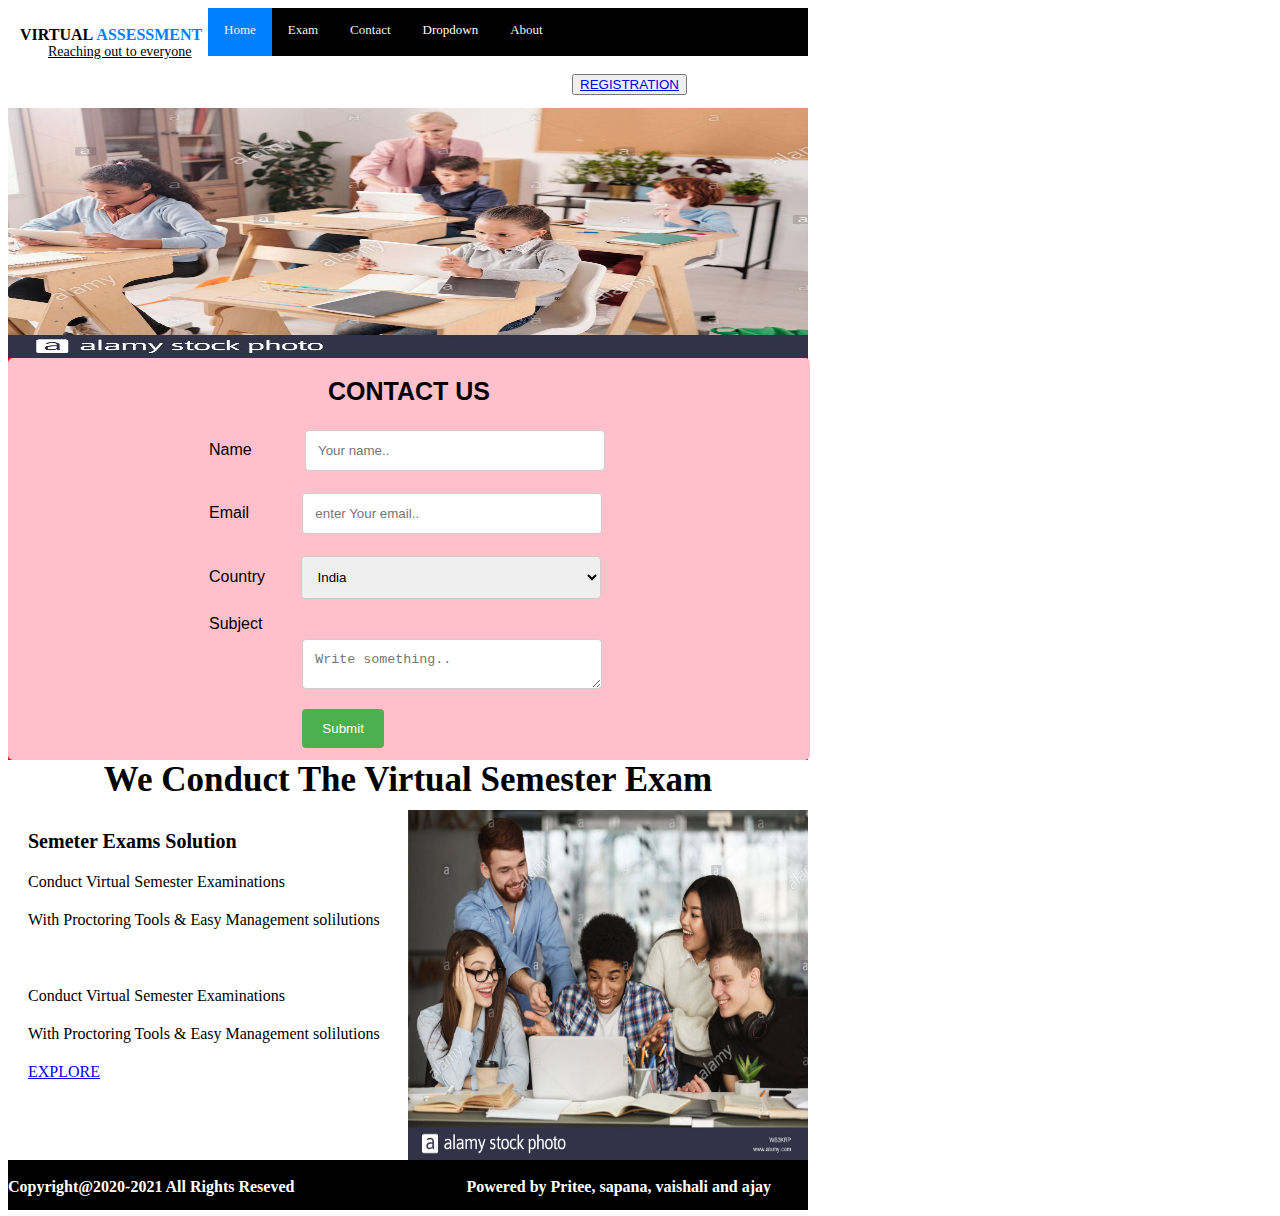
<file: html/contect.html>
<html>

<head>
<link rel="stylesheet" type="text/css" href="css\c.css"/>

<style>


#slider {
  border-radius: 5px;
  background-color: #f2f2f2;
  padding: 1px;
font-family: Arial, Helvetica, sans-serif;
* {box-sizing: border-box;}
}
input[type=text], select, textarea {
  width: 50%;
  padding: 12px;
  border: 1px solid #ccc;
  border-radius: 4px;
  box-sizing: border-box;
  margin-top: 6px;
  margin-bottom: 16px;
  resize: vertical;
}

input[type=submit] {
  background-color: #4CAF50;
  color: white;
  padding: 12px 20px;
  border: none;
  border-radius: 4px;
  cursor: pointer;
}

input[type=submit]:hover {
  background-color: #45a049;
}



</style>


</head>

<body>

<div id="outer">
<div id="logo">

<div id="logo1"></br><b><h style ="margin-left:12px; margin-top:25px; font-family:Cooper;">VIRTUAL</b><b style="color:	#0080ff"> ASSESSMENT</b></h>
<u style="margin-left:40px; font-size:14px; font-family:Gabriola;">Reaching out to everyone</u>
</div>


<div id="logo2">

    
	<div class="topnav" id="myTopnav">
  <a href="home.html" class="active">Home</a>
  <a href="exam.html">Exam</a>
  <a href="contect.html">Contact</a>
  <div class="dropdown">
    <button class="dropbtn">Dropdown 
      <i class="fa fa-caret-down"></i>
    </button>
    <div class="dropdown-content">
      <a href="result.html">Result</a>
      <a href="teacherlogin.html">Teachers login</a>
      <a href="studentlogin.html">Student login</a>
    </div>
  </div> 
  <a href="about.html">About</a>
 
  
  
  
  
  
  
  
  <a href="javascript:void(0);" style="font-size:15px;" class="icon" onclick="myFunction()">&#9776;</a>
</div>

<script>
function myFunction() {
  var x = document.getElementById("myTopnav");
  if (x.className === "topnav") {
    x.className += " responsive";
  } else {
    x.className = "topnav";
  }
}
</script>


</br>&nbsp;&nbsp;&nbsp;&nbsp;&nbsp;&nbsp;&nbsp;&nbsp;&nbsp;&nbsp;&nbsp;&nbsp;&nbsp;&nbsp;&nbsp;&nbsp;&nbsp;&nbsp;&nbsp;&nbsp;&nbsp;&nbsp;&nbsp;
&nbsp;&nbsp;&nbsp;&nbsp;&nbsp;&nbsp;&nbsp;&nbsp;&nbsp;&nbsp;&nbsp;&nbsp;&nbsp;&nbsp;&nbsp;&nbsp;&nbsp;&nbsp;&nbsp;&nbsp;&nbsp;&nbsp;&nbsp;&nbsp;&nbsp;&nbsp;&nbsp;&nbsp;
&nbsp;&nbsp;&nbsp;&nbsp;&nbsp;&nbsp;&nbsp;&nbsp;&nbsp;&nbsp;&nbsp;&nbsp;&nbsp;&nbsp;&nbsp;&nbsp;&nbsp;&nbsp;&nbsp;&nbsp;&nbsp;&nbsp;&nbsp;&nbsp;&nbsp;&nbsp;&nbsp;&nbsp;&nbsp;&nbsp;&nbsp;
&nbsp;&nbsp;&nbsp;&nbsp;&nbsp;
<button style="background-color:#8000f"><a href="registration.html">REGISTRATION</a></button>


</div>

</div>
<div id="menu">

<div class="slideshow-container">

<div class="mySlides fade">

  <img src="img\new.jpg" style="width:100%; height:250px;">
  
</div>

<div class="mySlides fade">
  <img src="img\new1.jpg" style="width:100%; height:250px;">
  
</div>

<div class="mySlides fade">
  <img src="img\new2.jpg" style="width:100%; height:250px;">
  
</div>

<div class="mySlides fade">
  <img src="img\new3.jpg" style="width:100%; height:250px;">
</div>

</div>
<br>

<div style="text-align:center">
  <span class="dot"></span> 
  <span class="dot"></span> 
  <span class="dot"></span> 
</div>

<script>
var slideIndex = 0;
showSlides();

function showSlides() {
  var i;
  var slides = document.getElementsByClassName("mySlides");
  var dots = document.getElementsByClassName("dot");
  for (i = 0; i < slides.length; i++) {
    slides[i].style.display = "none";  
  }
  slideIndex++;
  if (slideIndex > slides.length) {slideIndex = 1}    
  for (i = 0; i < dots.length; i++) {
    dots[i].className = dots[i].className.replace(" active", "");
  }
  slides[slideIndex-1].style.display = "block";  
  dots[slideIndex-1].className += " active";
  setTimeout(showSlides, 2000); // Change image every 2 seconds
}
</script>



</div>




<div id="slider" style="background-color:pink">
</br>

<center style="font-size:25px;"><b>CONTACT US</b></center></br>

  <form action="/action_page.php" style="margin-left:200px;">
    <label for="fname"> Name</label>&nbsp;&nbsp;&nbsp;&nbsp;&nbsp;&nbsp;&nbsp;&nbsp;&nbsp;&nbsp;&nbsp;
    <input type="text" id="fname" name="firstname" placeholder="Your name.."></br>

    <label for="email">Email</label>&nbsp;&nbsp;&nbsp;&nbsp;&nbsp;&nbsp;&nbsp;&nbsp;&nbsp;&nbsp;&nbsp;
    <input type="text" id="email" name="email" placeholder="enter Your email.."></br>

    <label for="country">Country</label>&nbsp;&nbsp;&nbsp;&nbsp;&nbsp;&nbsp;&nbsp;
    <select id="country" name="country">
      <option value="australia">India</option>
      <option value="australia">Australia</option>
      <option value="canada">Canada</option>
      <option value="usa">USA</option>
    </select></br>

    <label for="subject">Subject</label></br>
	&nbsp;&nbsp;&nbsp;&nbsp;&nbsp;&nbsp;&nbsp;&nbsp;&nbsp;&nbsp;&nbsp;&nbsp;&nbsp;&nbsp;&nbsp;&nbsp;&nbsp;&nbsp;&nbsp;&nbsp;
    <textarea id="subject" name="subject" placeholder="Write something.." style="height:50px"></textarea></br>
&nbsp;&nbsp;&nbsp;&nbsp;&nbsp;&nbsp;&nbsp;&nbsp;&nbsp;&nbsp;&nbsp;&nbsp;&nbsp;&nbsp;&nbsp;&nbsp;&nbsp;&nbsp;&nbsp;&nbsp;
    <input type="submit" value="Submit">
  </form>





</div>







<div id="slider1">

<div id="text" style="text-align:center;margin:auto;color:#8881111;font-size:35px;font-weight:bold">We Conduct The Virtual Semester Exam </div>
<div id="text1">
<div id="text2"><p style="margin:20px;color:#8881111;font-size:20px;font-weight:bold; font-family:Cooper">Semeter Exams Solution</p>
<p style="margin:20px; font-family:Harlow Solid">Conduct Virtual Semester Examinations </p>
<p style="margin:20px; font-family:Harlow Solid">With Proctoring Tools & Easy Management solilutions</p><br/>
<p style="margin:20px; font-family:Harlow Solid">Conduct Virtual Semester Examinations </p>
<p style="margin:20px; font-family:Harlow Solid">With Proctoring Tools & Easy Management solilutions</p>
<a href="studentlogin.html " style="margin:20px; font-family:Franklin Gothic">EXPLORE </a><br/>
</div>



<div id="text3"><img src="img\new2.jpg"/ height="350px;" width="400px;"></div>


</div>
<div id="footer"><br/><b style="color:white;">Copyright@2020-2021 All Rights Reseved  &nbsp;&nbsp;&nbsp;&nbsp;&nbsp;&nbsp;&nbsp;&nbsp;&nbsp;&nbsp;&nbsp;&nbsp;&nbsp;&nbsp;&nbsp;&nbsp;&nbsp;&nbsp;&nbsp;&nbsp;&nbsp;&nbsp;&nbsp;&nbsp;&nbsp;&nbsp;&nbsp;&nbsp;&nbsp;&nbsp;&nbsp; &nbsp;&nbsp;&nbsp;&nbsp;&nbsp;&nbsp;&nbsp;&nbsp;&nbsp;&nbsp;Powered by Pritee, sapana, vaishali and ajay </b> </div>
</div>

</body></html>
</file>
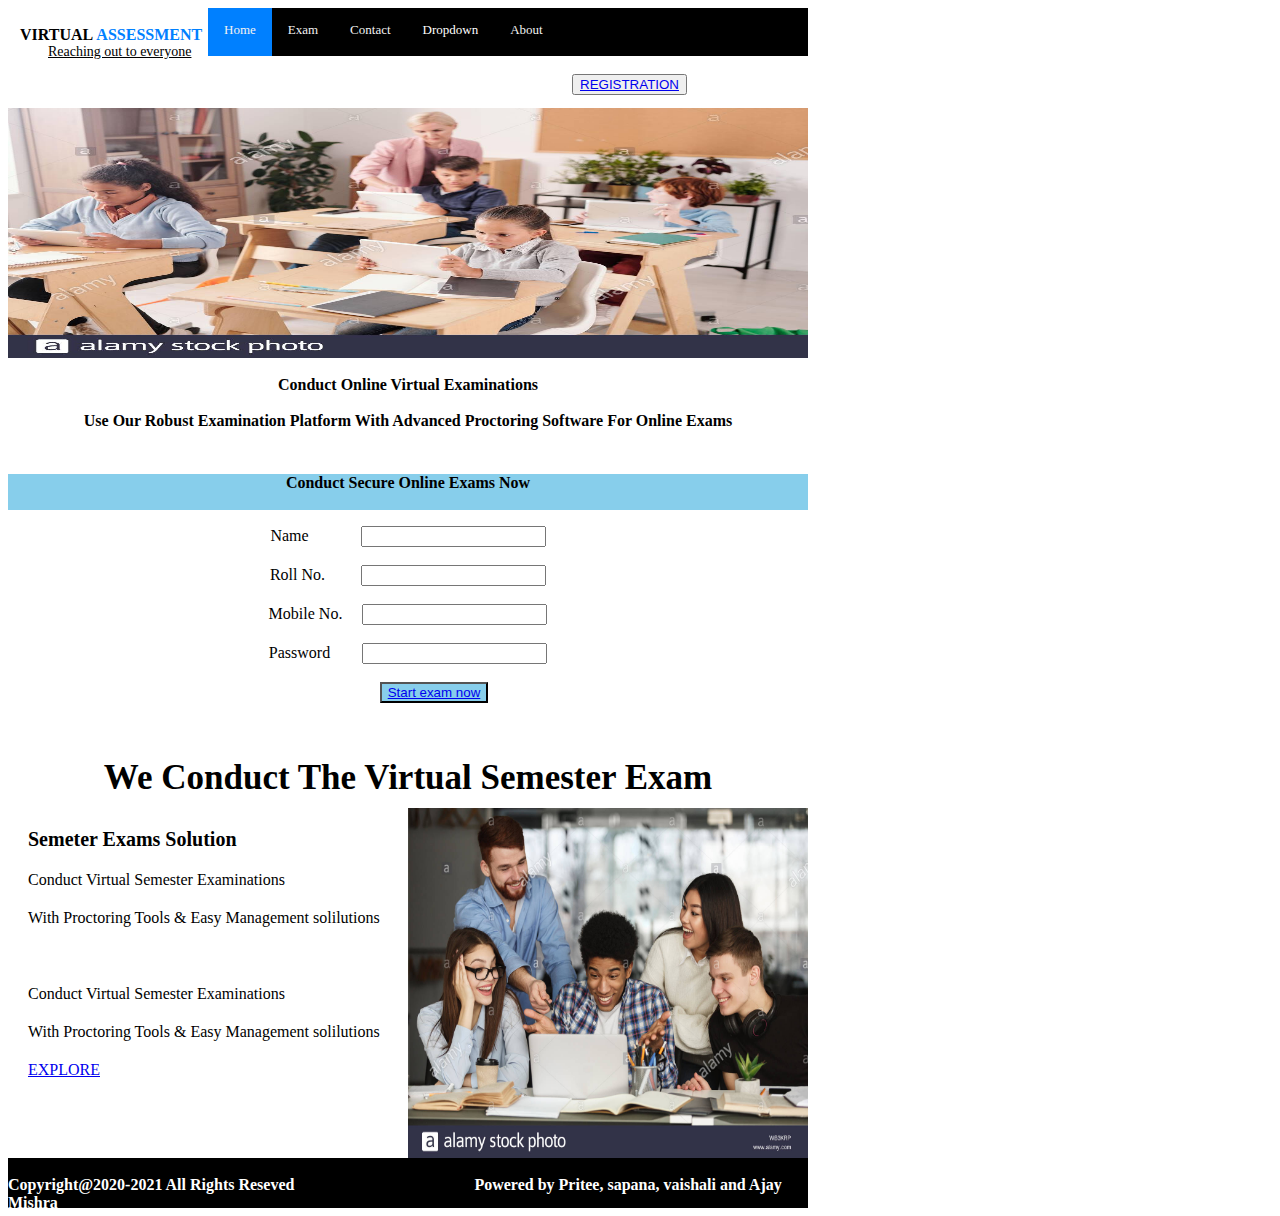
<file: html/exam.html>
<html>

<head>
<link rel="stylesheet" type="text/css" href="css\c.css"/>
<style>
#d1
{
height:100px;
width:800px;
background-color:gray;

}

#d2
{
height:300px;
width:800px;
background-color:white;
}





</style>






</head>

<body>

<div id="outer">
<div id="logo">

<div id="logo1"></br><b><h style ="margin-left:12px; margin-top:25px; font-family:Cooper;">VIRTUAL</b><b style="color:	#0080ff"> ASSESSMENT</b></h>
<u style="margin-left:40px; font-size:14px; font-family:Gabriola;">Reaching out to everyone</u>
</div>


<div id="logo2">

    
	<div class="topnav" id="myTopnav">
  <a href="home.html" class="active">Home</a>
  <a href="exam.html">Exam</a>
  <a href="contect.html">Contact</a>
  <div class="dropdown">
    <button class="dropbtn">Dropdown 
      <i class="fa fa-caret-down"></i>
    </button>
    <div class="dropdown-content">
      <a href="result.html">Result</a>
      <a href="teacherlogin.html">Teachers login</a>
      <a href="studentlogin.html">Student login</a>
    </div>
  </div> 
  <a href="about.html">About</a>
 
  
  
  
  
  
  
  
  <a href="javascript:void(0);" style="font-size:15px;" class="icon" onclick="myFunction()">&#9776;</a>
</div>

<script>
function myFunction() {
  var x = document.getElementById("myTopnav");
  if (x.className === "topnav") {
    x.className += " responsive";
  } else {
    x.className = "topnav";
  }
}
</script>


</br>&nbsp;&nbsp;&nbsp;&nbsp;&nbsp;&nbsp;&nbsp;&nbsp;&nbsp;&nbsp;&nbsp;&nbsp;&nbsp;&nbsp;&nbsp;&nbsp;&nbsp;&nbsp;&nbsp;&nbsp;&nbsp;&nbsp;&nbsp;
&nbsp;&nbsp;&nbsp;&nbsp;&nbsp;&nbsp;&nbsp;&nbsp;&nbsp;&nbsp;&nbsp;&nbsp;&nbsp;&nbsp;&nbsp;&nbsp;&nbsp;&nbsp;&nbsp;&nbsp;&nbsp;&nbsp;&nbsp;&nbsp;&nbsp;&nbsp;&nbsp;&nbsp;
&nbsp;&nbsp;&nbsp;&nbsp;&nbsp;&nbsp;&nbsp;&nbsp;&nbsp;&nbsp;&nbsp;&nbsp;&nbsp;&nbsp;&nbsp;&nbsp;&nbsp;&nbsp;&nbsp;&nbsp;&nbsp;&nbsp;&nbsp;&nbsp;&nbsp;&nbsp;&nbsp;&nbsp;&nbsp;&nbsp;&nbsp;
&nbsp;&nbsp;&nbsp;&nbsp;&nbsp;
<button style="background-color:#8000f"><a href="registration.html">REGISTRATION</a></button>


</div>

</div>
<div id="menu">

<div class="slideshow-container">

<div class="mySlides fade">

  <img src="img\new.jpg" style="width:100%; height:250px;">
  
</div>

<div class="mySlides fade">
  <img src="img\new1.jpg" style="width:100%; height:250px;">
  
</div>

<div class="mySlides fade">
  <img src="img\new2.jpg" style="width:100%; height:250px;">
  
</div>

<div class="mySlides fade">
  <img src="img\new3.jpg" style="width:100%; height:250px;">
</div>

</div>
<br>

<div style="text-align:center">
  <span class="dot"></span> 
  <span class="dot"></span> 
  <span class="dot"></span> 
</div>

<script>
var slideIndex = 0;
showSlides();

function showSlides() {
  var i;
  var slides = document.getElementsByClassName("mySlides");
  var dots = document.getElementsByClassName("dot");
  for (i = 0; i < slides.length; i++) {
    slides[i].style.display = "none";  
  }
  slideIndex++;
  if (slideIndex > slides.length) {slideIndex = 1}    
  for (i = 0; i < dots.length; i++) {
    dots[i].className = dots[i].className.replace(" active", "");
  }
  slides[slideIndex-1].style.display = "block";  
  dots[slideIndex-1].className += " active";
  setTimeout(showSlides, 2000); // Change image every 2 seconds
}
</script>




</div>
<div id="slider" style="text-align:center; background-color:white;">

<div id="d1" style="text-align:center; background-color:white;"><br/>
<b>Conduct Online Virtual Examinations</b>
<br/><br/>
<B>Use Our Robust Examination Platform With Advanced Proctoring Software For Online Exams</B>
</div>
<div id="d2">
<p style="background-color:skyblue">
<b>Conduct Secure Online Exams Now</b><br/>

<br/>
</p>

Name&nbsp;&nbsp;&nbsp;&nbsp;&nbsp;&nbsp;&nbsp;&nbsp;&nbsp;&nbsp;&nbsp;&nbsp;&nbsp;<input type="text" id="name"><br/><br/>
Roll No. &nbsp;&nbsp;&nbsp;&nbsp;&nbsp;&nbsp;&nbsp;&nbsp;<input type="num" id="rno."><br/><br/>
Mobile No. &nbsp;&nbsp;&nbsp;&nbsp;<input type="num" id="mno."><br/><br/>
Password  &nbsp;&nbsp;&nbsp;&nbsp;&nbsp;&nbsp;&nbsp;<input type="text/num" id="pass">

</br></br>
&nbsp;&nbsp;&nbsp;&nbsp;&nbsp;&nbsp;&nbsp;&nbsp;&nbsp;&nbsp;&nbsp;&nbsp;&nbsp;<button style="background-color:skyblue"><a href="test.html">Start exam now</a></button>

</div>

</div>




<div id="slider1">

<div id="text" style="text-align:center;margin:auto;color:#8881111;font-size:35px;font-weight:bold">We Conduct The Virtual Semester Exam </div>
<div id="text1">
<div id="text2"><p style="margin:20px;color:#8881111;font-size:20px;font-weight:bold; font-family:Cooper">Semeter Exams Solution</p>
<p style="margin:20px; font-family:Harlow Solid">Conduct Virtual Semester Examinations </p>
<p style="margin:20px; font-family:Harlow Solid">With Proctoring Tools & Easy Management solilutions</p><br/>
<p style="margin:20px; font-family:Harlow Solid">Conduct Virtual Semester Examinations </p>
<p style="margin:20px; font-family:Harlow Solid">With Proctoring Tools & Easy Management solilutions</p>
<a href="studentlogin.html " style="margin:20px; font-family:Franklin Gothic">EXPLORE </a><br/>
</div>



<div id="text3"><img src="img\new2.jpg"/ height="350px;" width="400px;"></div>


</div>
<div id="footer"><br/><b style="color:white;">Copyright@2020-2021 All Rights Reseved  &nbsp;&nbsp;&nbsp;&nbsp;&nbsp;&nbsp;&nbsp;&nbsp;&nbsp;&nbsp;&nbsp;&nbsp;&nbsp;&nbsp;
&nbsp;&nbsp;&nbsp;&nbsp;&nbsp;&nbsp;&nbsp;&nbsp;&nbsp;&nbsp;&nbsp;&nbsp;&nbsp;
&nbsp;&nbsp;&nbsp;&nbsp; &nbsp;&nbsp;&nbsp;&nbsp;&nbsp;&nbsp;&nbsp;&nbsp;&nbsp;&nbsp;Powered by Pritee, sapana, vaishali and Ajay Mishra </b> </div>
</div>

</body></html>
</file>
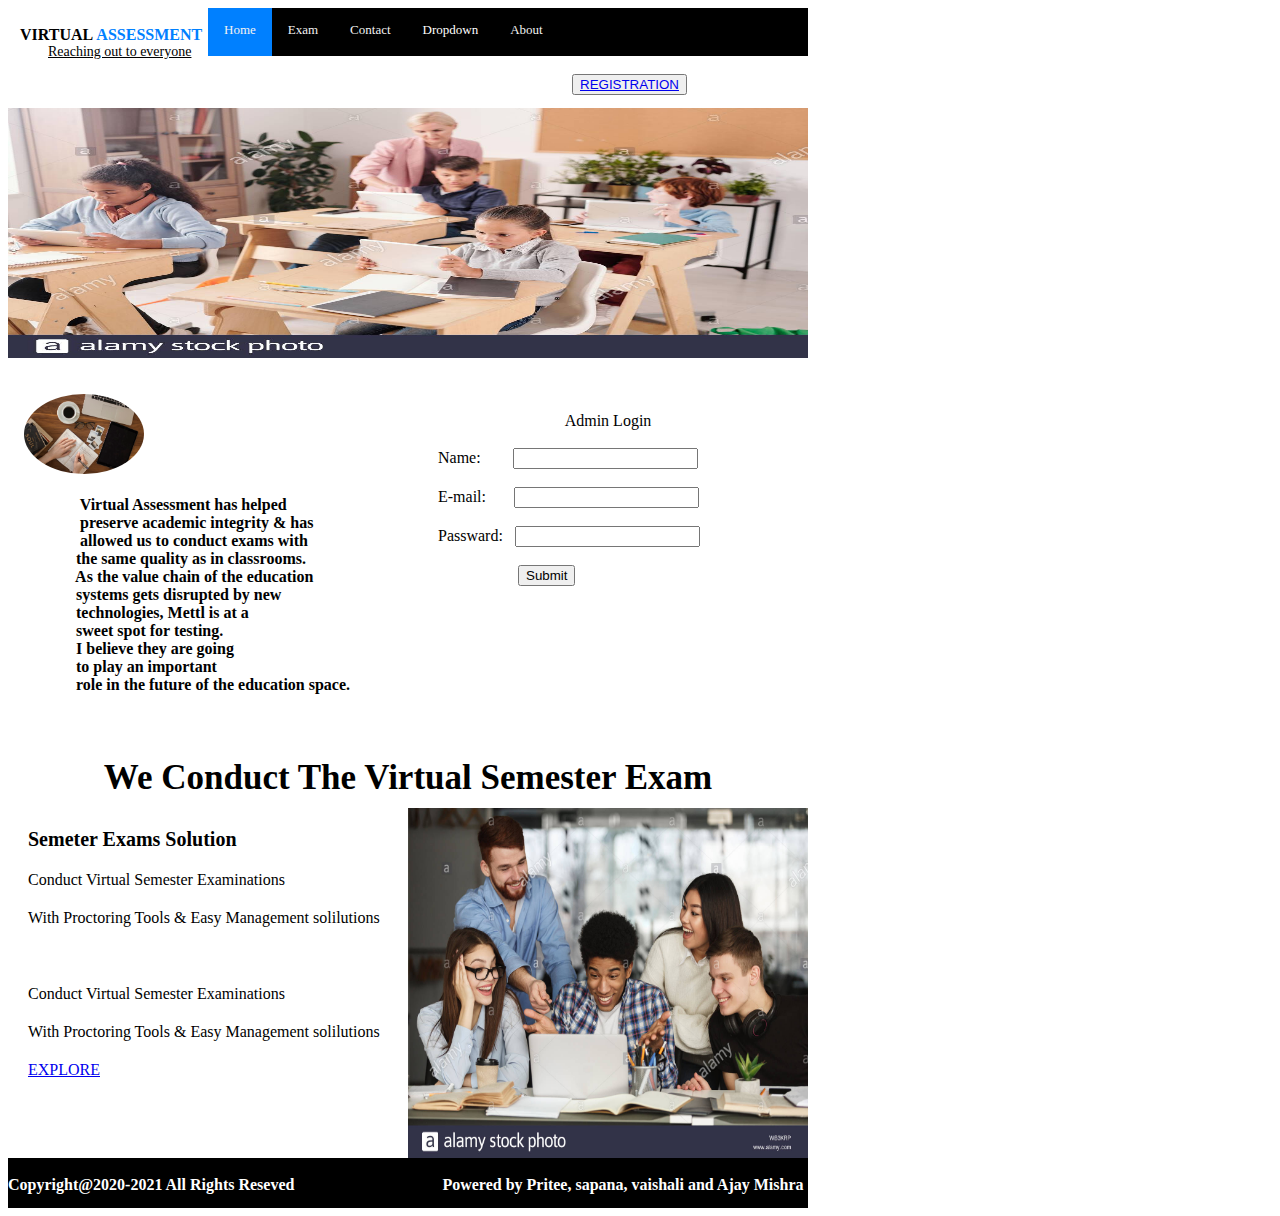
<file: html/home.html>
<html>

<head>
<link rel="stylesheet" type="text/css" href="css\c.css"/>
<style>
#d1
{

height:400px;
width:400px;
background-color:red;
float:left;
}
#d2
{

height:400px;
width:400px;
background-color:white;
float:left;
}






</style>


</head>

<body>

<div id="outer">
<div id="logo">

<div id="logo1"></br><b><h style ="margin-left:12px; margin-top:25px; font-family:Cooper;">VIRTUAL</b><b style="color:	#0080ff"> ASSESSMENT</b></h>
<u style="margin-left:40px; font-size:14px; font-family:Gabriola;">Reaching out to everyone</u>
</div>


<div id="logo2">

    
	<div class="topnav" id="myTopnav">
  <a href="home.html" class="active">Home</a>
  <a href="exam.html">Exam</a>
  <a href="contect.html">Contact</a>
  <div class="dropdown">
    <button class="dropbtn">Dropdown 
      <i class="fa fa-caret-down"></i>
    </button>
    <div class="dropdown-content">
      <a href="result.html">Result</a>
      <a href="teacherlogin.html">Teachers login</a>
      <a href="studentlogin.html">Student login</a>
    </div>
  </div> 
  <a href="about.html">About</a>
 
  
  
  
  
  
  
  
  <a href="javascript:void(0);" style="font-size:15px;" class="icon" onclick="myFunction()">&#9776;</a>
</div>

<script>
function myFunction() {
  var x = document.getElementById("myTopnav");
  if (x.className === "topnav") {
    x.className += " responsive";
  } else {
    x.className = "topnav";
  }
}
</script>


</br>&nbsp;&nbsp;&nbsp;&nbsp;&nbsp;&nbsp;&nbsp;&nbsp;&nbsp;&nbsp;&nbsp;&nbsp;&nbsp;&nbsp;&nbsp;&nbsp;&nbsp;&nbsp;&nbsp;&nbsp;&nbsp;&nbsp;&nbsp;
&nbsp;&nbsp;&nbsp;&nbsp;&nbsp;&nbsp;&nbsp;&nbsp;&nbsp;&nbsp;&nbsp;&nbsp;&nbsp;&nbsp;&nbsp;&nbsp;&nbsp;&nbsp;&nbsp;&nbsp;&nbsp;&nbsp;&nbsp;&nbsp;&nbsp;&nbsp;&nbsp;&nbsp;
&nbsp;&nbsp;&nbsp;&nbsp;&nbsp;&nbsp;&nbsp;&nbsp;&nbsp;&nbsp;&nbsp;&nbsp;&nbsp;&nbsp;&nbsp;&nbsp;&nbsp;&nbsp;&nbsp;&nbsp;&nbsp;&nbsp;&nbsp;&nbsp;&nbsp;&nbsp;&nbsp;&nbsp;&nbsp;&nbsp;&nbsp;
&nbsp;&nbsp;&nbsp;&nbsp;&nbsp;
<button style="background-color:#8000f"><a href="registration.html">REGISTRATION</a></button>


</div>

</div>
<div id="menu">

<div class="slideshow-container">

<div class="mySlides fade">

  <img src="img\new.jpg" style="width:100%; height:250px;">
  
</div>

<div class="mySlides fade">
  <img src="img\new1.jpg" style="width:100%; height:250px;">
  
</div>

<div class="mySlides fade">
  <img src="img\new2.jpg" style="width:100%; height:250px;">
  
</div>

<div class="mySlides fade">
  <img src="img\new3.jpg" style="width:100%; height:250px;">
</div>

</div>
<br>

<div style="text-align:center">
  <span class="dot"></span> 
  <span class="dot"></span> 
  <span class="dot"></span> 
</div>

<script>
var slideIndex = 0;
showSlides();

function showSlides() {
  var i;
  var slides = document.getElementsByClassName("mySlides");
  var dots = document.getElementsByClassName("dot");
  for (i = 0; i < slides.length; i++) {
    slides[i].style.display = "none";  
  }
  slideIndex++;
  if (slideIndex > slides.length) {slideIndex = 1}    
  for (i = 0; i < dots.length; i++) {
    dots[i].className = dots[i].className.replace(" active", "");
  }
  slides[slideIndex-1].style.display = "block";  
  dots[slideIndex-1].className += " active";
  setTimeout(showSlides, 2000); // Change image every 2 seconds
}
</script>




</div>



<div id="slider" style="background-color:white;">

<div id="d1"style="background-color:white;">

</br>
</br>&nbsp;&nbsp;&nbsp;
<img src="img\ppp.jpg" width="120px;" style="border-radius: 50%;"></br></br>
<b>&nbsp;&nbsp;&nbsp; &nbsp;&nbsp;&nbsp;&nbsp;&nbsp;&nbsp;&nbsp;&nbsp;&nbsp;&nbsp; &nbsp;&nbsp;     Virtual Assessment has helped</br>
 &nbsp;&nbsp;&nbsp; &nbsp;&nbsp;&nbsp;&nbsp; &nbsp;&nbsp;&nbsp;&nbsp;&nbsp;&nbsp;&nbsp;&nbsp; preserve academic integrity & has </br>
 &nbsp;&nbsp;&nbsp;&nbsp;&nbsp;&nbsp;  &nbsp;&nbsp;&nbsp;&nbsp;  &nbsp;&nbsp;&nbsp;&nbsp;&nbsp;  allowed us to conduct exams with</br>
 &nbsp;&nbsp;&nbsp;&nbsp;&nbsp;&nbsp; &nbsp;&nbsp;&nbsp;&nbsp; &nbsp;&nbsp;&nbsp;&nbsp; the same quality as in classrooms. </br>
 &nbsp;&nbsp;&nbsp;&nbsp;&nbsp;&nbsp;  &nbsp;&nbsp;  &nbsp;&nbsp;&nbsp; &nbsp;&nbsp; As the value chain of the education</br>
&nbsp;&nbsp;&nbsp; &nbsp;&nbsp;&nbsp; &nbsp;&nbsp;&nbsp; &nbsp;&nbsp; &nbsp;   systems gets disrupted by new </br>
&nbsp;&nbsp;&nbsp; &nbsp;&nbsp;&nbsp;&nbsp;  &nbsp;&nbsp;&nbsp;&nbsp;&nbsp; &nbsp;   technologies, Mettl is at a </br>
&nbsp;&nbsp;&nbsp; &nbsp;&nbsp;&nbsp;&nbsp;&nbsp;&nbsp;&nbsp;&nbsp;&nbsp;&nbsp;&nbsp;&nbsp;    sweet spot for testing. </br>
&nbsp;&nbsp;&nbsp; &nbsp;&nbsp; &nbsp;&nbsp;&nbsp;&nbsp;&nbsp;&nbsp;&nbsp;&nbsp;&nbsp; I believe they are going </br>
&nbsp;&nbsp;&nbsp; &nbsp;&nbsp;&nbsp;&nbsp; &nbsp;&nbsp;&nbsp; &nbsp;&nbsp;&nbsp;  to play an important</br>
 &nbsp;&nbsp;&nbsp;&nbsp;&nbsp;&nbsp;&nbsp; &nbsp;&nbsp;&nbsp;&nbsp;&nbsp;&nbsp;&nbsp;&nbsp; role in the future of the education space.</b>
</div>

<div id="d2">
</br>
</br>
</br>
<center><label>Admin Login</label><br/></center></br>

<form action="welcome.php" method="post" style="margin-left:30px;">
Name: &nbsp;&nbsp;&nbsp;&nbsp;&nbsp;&nbsp;&nbsp;<input type="text" name="name"><br><br>
E-mail: &nbsp;&nbsp;&nbsp;&nbsp;&nbsp;&nbsp;<input type="text" name="email"><br><br>
Passward: &nbsp;&nbsp;<input type="password" name="password"><br><br>
&nbsp;&nbsp;&nbsp;&nbsp;&nbsp;&nbsp;&nbsp;&nbsp;&nbsp;&nbsp;&nbsp;&nbsp;&nbsp;&nbsp;&nbsp;&nbsp;&nbsp;&nbsp;&nbsp;&nbsp;<input type="submit">
</form>

</div>

</div>






<div id="slider1">

<div id="text" style="text-align:center;margin:auto;color:#8881111;font-size:35px;font-weight:bold">We Conduct The Virtual Semester Exam </div>
<div id="text1">
<div id="text2"><p style="margin:20px;color:#8881111;font-size:20px;font-weight:bold; font-family:Cooper">Semeter Exams Solution</p>
<p style="margin:20px; font-family:Harlow Solid">Conduct Virtual Semester Examinations </p>
<p style="margin:20px; font-family:Harlow Solid">With Proctoring Tools & Easy Management solilutions</p><br/>
<p style="margin:20px; font-family:Harlow Solid">Conduct Virtual Semester Examinations </p>
<p style="margin:20px; font-family:Harlow Solid">With Proctoring Tools & Easy Management solilutions</p>
<a href="about.html" style="margin:20px; font-family:Franklin Gothic">EXPLORE </a><br/>
</div>



<div id="text3"><img src="img\new2.jpg"/ height="350px;" width="400px;"></div>


</div>
<div id="footer"><br/><b style="color:white;">Copyright@2020-2021 All Rights Reseved  &nbsp;&nbsp;&nbsp;&nbsp;&nbsp;&nbsp;&nbsp;&nbsp;&nbsp;&nbsp;&nbsp;
&nbsp;&nbsp;&nbsp;&nbsp;&nbsp;&nbsp;&nbsp;&nbsp;&nbsp;&nbsp;&nbsp;&nbsp;&nbsp;&nbsp;&nbsp;&nbsp;&nbsp;&nbsp;&nbsp;&nbsp; &nbsp;&nbsp;
Powered by Pritee, sapana, vaishali and Ajay Mishra </b> </div>
</div>

</body></html>
</file>
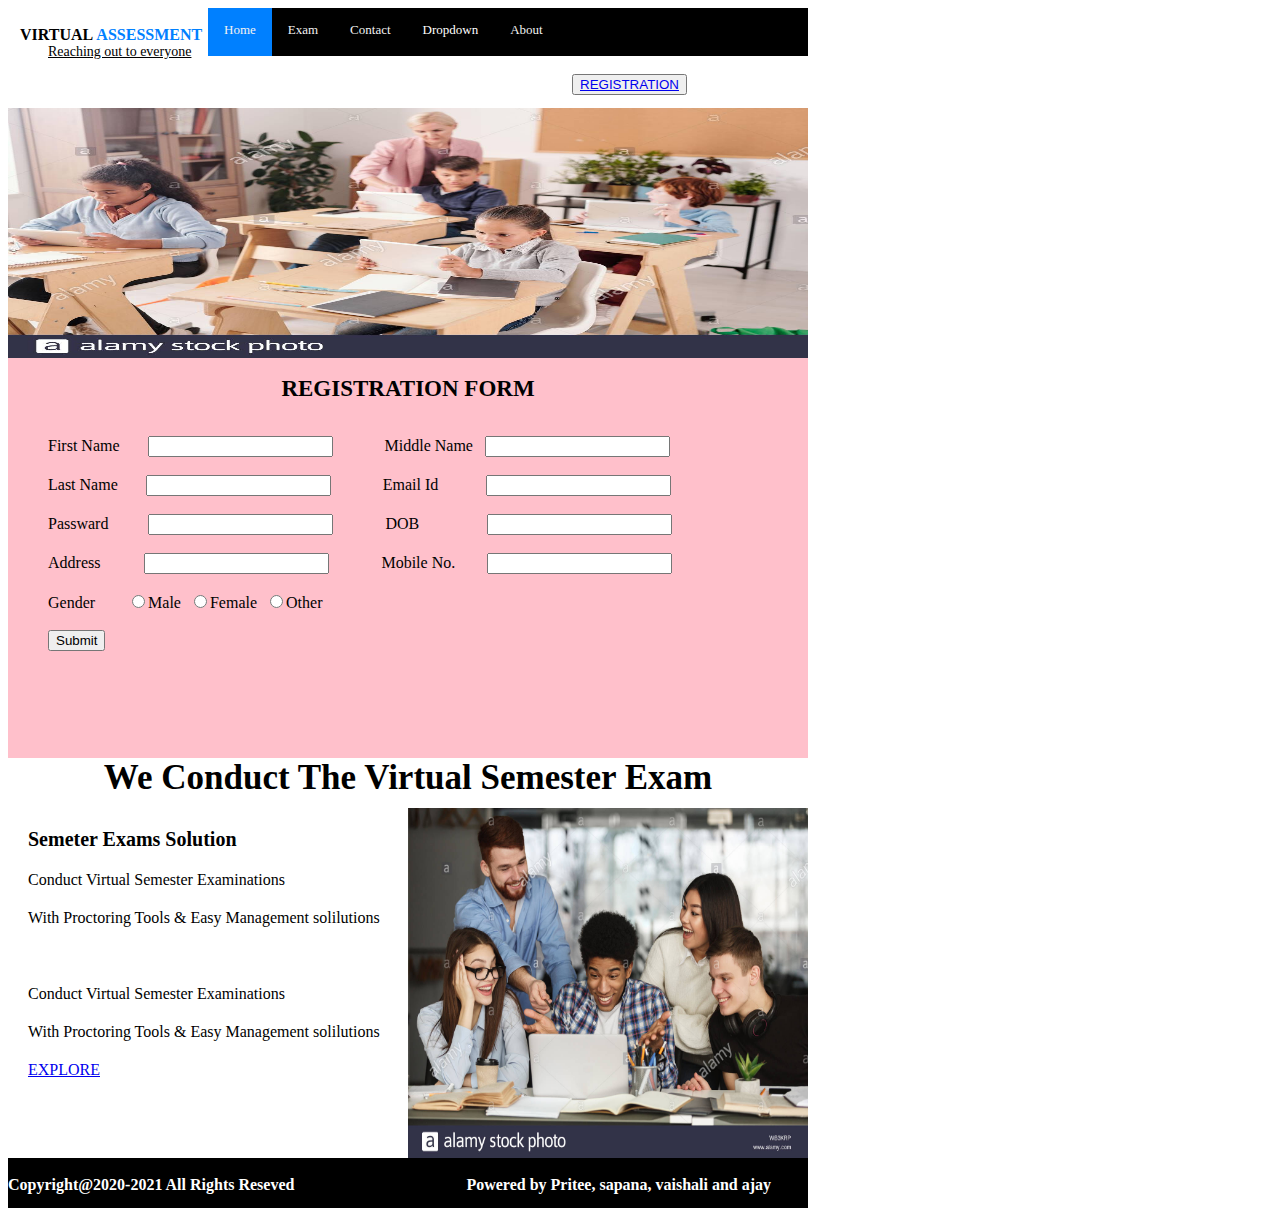
<file: html/registration.html>
<html>

<head>
<link rel="stylesheet" type="text/css" href="css\c.css"/>
<style>


</style>


</head>

<body>

<div id="outer">
<div id="logo">

<div id="logo1"></br><b><h style ="margin-left:12px; margin-top:25px; font-family:Cooper;">VIRTUAL</b><b style="color:	#0080ff"> ASSESSMENT</b></h>
<u style="margin-left:40px; font-size:14px; font-family:Gabriola;">Reaching out to everyone</u>
</div>


<div id="logo2">

    
	<div class="topnav" id="myTopnav">
  <a href="home.html" class="active">Home</a>
  <a href="exam.html">Exam</a>
  <a href="contect.html">Contact</a>
  <div class="dropdown">
    <button class="dropbtn">Dropdown 
      <i class="fa fa-caret-down"></i>
    </button>
    <div class="dropdown-content">
      <a href="result.html">Result</a>
      <a href="teacherlogin.html">Teachers login</a>
      <a href="studentlogin.html">Student login</a>
    </div>
  </div> 
  <a href="about.html">About</a>
 
  
  

  
  
  <a href="javascript:void(0);" style="font-size:15px;" class="icon" onclick="myFunction()">&#9776;</a>
</div>

<script>
function myFunction() {
  var x = document.getElementById("myTopnav");
  if (x.className === "topnav") {
    x.className += " responsive";
  } else {
    x.className = "topnav";
  }
}
</script>


</br>&nbsp;&nbsp;&nbsp;&nbsp;&nbsp;&nbsp;&nbsp;&nbsp;&nbsp;&nbsp;&nbsp;&nbsp;&nbsp;&nbsp;&nbsp;&nbsp;&nbsp;&nbsp;&nbsp;&nbsp;&nbsp;&nbsp;&nbsp;
&nbsp;&nbsp;&nbsp;&nbsp;&nbsp;&nbsp;&nbsp;&nbsp;&nbsp;&nbsp;&nbsp;&nbsp;&nbsp;&nbsp;&nbsp;&nbsp;&nbsp;&nbsp;&nbsp;&nbsp;&nbsp;&nbsp;&nbsp;&nbsp;&nbsp;&nbsp;&nbsp;&nbsp;
&nbsp;&nbsp;&nbsp;&nbsp;&nbsp;&nbsp;&nbsp;&nbsp;&nbsp;&nbsp;&nbsp;&nbsp;&nbsp;&nbsp;&nbsp;&nbsp;&nbsp;&nbsp;&nbsp;&nbsp;&nbsp;&nbsp;&nbsp;&nbsp;&nbsp;&nbsp;&nbsp;&nbsp;&nbsp;&nbsp;&nbsp;
&nbsp;&nbsp;&nbsp;&nbsp;&nbsp;
<button style="background-color:#8000f"><a href="registration.html">REGISTRATION</a></button>


</div>

</div>
<div id="menu">

<div class="slideshow-container">

<div class="mySlides fade">

  <img src="img\new.jpg" style="width:100%; height:250px;">
  
</div>

<div class="mySlides fade">
  <img src="img\new1.jpg" style="width:100%; height:250px;">
  
</div>

<div class="mySlides fade">
  <img src="img\new2.jpg" style="width:100%; height:250px;">
  
</div>

<div class="mySlides fade">
  <img src="img\new3.jpg" style="width:100%; height:250px;">
</div>

</div>
<br>

<div style="text-align:center">
  <span class="dot"></span> 
  <span class="dot"></span> 
  <span class="dot"></span> 
</div>

<script>
var slideIndex = 0;
showSlides();

function showSlides() {
  var i;
  var slides = document.getElementsByClassName("mySlides");
  var dots = document.getElementsByClassName("dot");
  for (i = 0; i < slides.length; i++) {
    slides[i].style.display = "none";  
  }
  slideIndex++;
  if (slideIndex > slides.length) {slideIndex = 1}    
  for (i = 0; i < dots.length; i++) {
    dots[i].className = dots[i].className.replace(" active", "");
  }
  slides[slideIndex-1].style.display = "block";  
  dots[slideIndex-1].className += " active";
  setTimeout(showSlides, 2000); // Change image every 2 seconds
}
</script>




</div>
<div id="slider" style="background-color:pink";>
 <form  action=" " method="POST">
     <br/>
      <center> <b style="font-size:23px;"> <label for="fname">REGISTRATION FORM</label></b>
 </center><br/>
   <p style="margin-left:40px;">
 First Name &nbsp;&nbsp;&nbsp;&nbsp;&nbsp;&nbsp;<input type="fname"  name="fname"required/>&nbsp;&nbsp;&nbsp;&nbsp;&nbsp;&nbsp;&nbsp;&nbsp;&nbsp;&nbsp;&nbsp;&nbsp;
 
 Middle Name&nbsp;&nbsp;&nbsp;<input type="mname"  name="mname"/><br/></br>
 Last Name&nbsp;&nbsp;&nbsp;&nbsp;&nbsp;&nbsp;&nbsp;<input type="lname" name="lname"/>&nbsp;&nbsp;&nbsp;&nbsp;&nbsp;&nbsp;&nbsp;&nbsp;&nbsp;&nbsp;&nbsp;&nbsp;
 
 Email Id&nbsp;&nbsp;&nbsp;&nbsp;&nbsp;&nbsp;&nbsp;&nbsp;&nbsp;&nbsp;&nbsp;&nbsp;<input type="email"  name="email" required/><br/></br>
 
 Passward   &nbsp;&nbsp;&nbsp;&nbsp;&nbsp;&nbsp;&nbsp;&nbsp;&nbsp;<input type="password" name="passward" required/>&nbsp;&nbsp;&nbsp;&nbsp;&nbsp;&nbsp;&nbsp;&nbsp;&nbsp;&nbsp;&nbsp;&nbsp;
 DOB &nbsp;&nbsp;&nbsp;&nbsp;&nbsp;&nbsp;&nbsp;&nbsp;&nbsp;&nbsp;&nbsp;&nbsp;&nbsp;&nbsp;&nbsp;&nbsp;<input type="dob" name="dob"/><br/></br>
  Address&nbsp;&nbsp;&nbsp;&nbsp;&nbsp;&nbsp;&nbsp;&nbsp;&nbsp;&nbsp;&nbsp;<input type="address"  name="address" required/>
  &nbsp;&nbsp;&nbsp;&nbsp;&nbsp;&nbsp;&nbsp;&nbsp;&nbsp;&nbsp;&nbsp;
  Mobile No.&nbsp;&nbsp;&nbsp;&nbsp;&nbsp;&nbsp;&nbsp;&nbsp;<input type="mobile" name="mobile" required/><br/></br>
 Gender&nbsp;&nbsp;&nbsp;&nbsp;&nbsp;&nbsp;&nbsp;&nbsp;<input type="radio"  name="gender" value="m" required>Male
&nbsp;<input type="radio"  name="gender" value="f" required>Female
&nbsp;<input type="radio"  name="gender" value="o" required>Other<br/><br/>
<input type="submit" value="Submit">
 
  </p>
 
 
 
 
</form>







</div>









<div id="slider1">

<div id="text" style="text-align:center;margin:auto;color:#8881111;font-size:35px;font-weight:bold">We Conduct The Virtual Semester Exam </div>
<div id="text1">
<div id="text2"><p style="margin:20px;color:#8881111;font-size:20px;font-weight:bold; font-family:Cooper">Semeter Exams Solution</p>
<p style="margin:20px; font-family:Harlow Solid">Conduct Virtual Semester Examinations </p>
<p style="margin:20px; font-family:Harlow Solid">With Proctoring Tools & Easy Management solilutions</p><br/>
<p style="margin:20px; font-family:Harlow Solid">Conduct Virtual Semester Examinations </p>
<p style="margin:20px; font-family:Harlow Solid">With Proctoring Tools & Easy Management solilutions</p>
<a href="studentlogin.html " style="margin:20px; font-family:Franklin Gothic">EXPLORE </a><br/>
</div>



<div id="text3"><img src="img\new2.jpg"/ height="350px;" width="400px;"></div>


</div>
<div id="footer"><br/><b style="color:white;">Copyright@2020-2021 All Rights Reseved  &nbsp;&nbsp;&nbsp;&nbsp;&nbsp;&nbsp;&nbsp;&nbsp;&nbsp;&nbsp;&nbsp;&nbsp;&nbsp;&nbsp;&nbsp;&nbsp;&nbsp;&nbsp;&nbsp;&nbsp;&nbsp;&nbsp;&nbsp;&nbsp;&nbsp;&nbsp;&nbsp;&nbsp;&nbsp;&nbsp;&nbsp; &nbsp;&nbsp;&nbsp;&nbsp;&nbsp;&nbsp;&nbsp;&nbsp;&nbsp;&nbsp;Powered by Pritee, sapana, vaishali and ajay </b> </div>
</div>

</body></html>
</file>
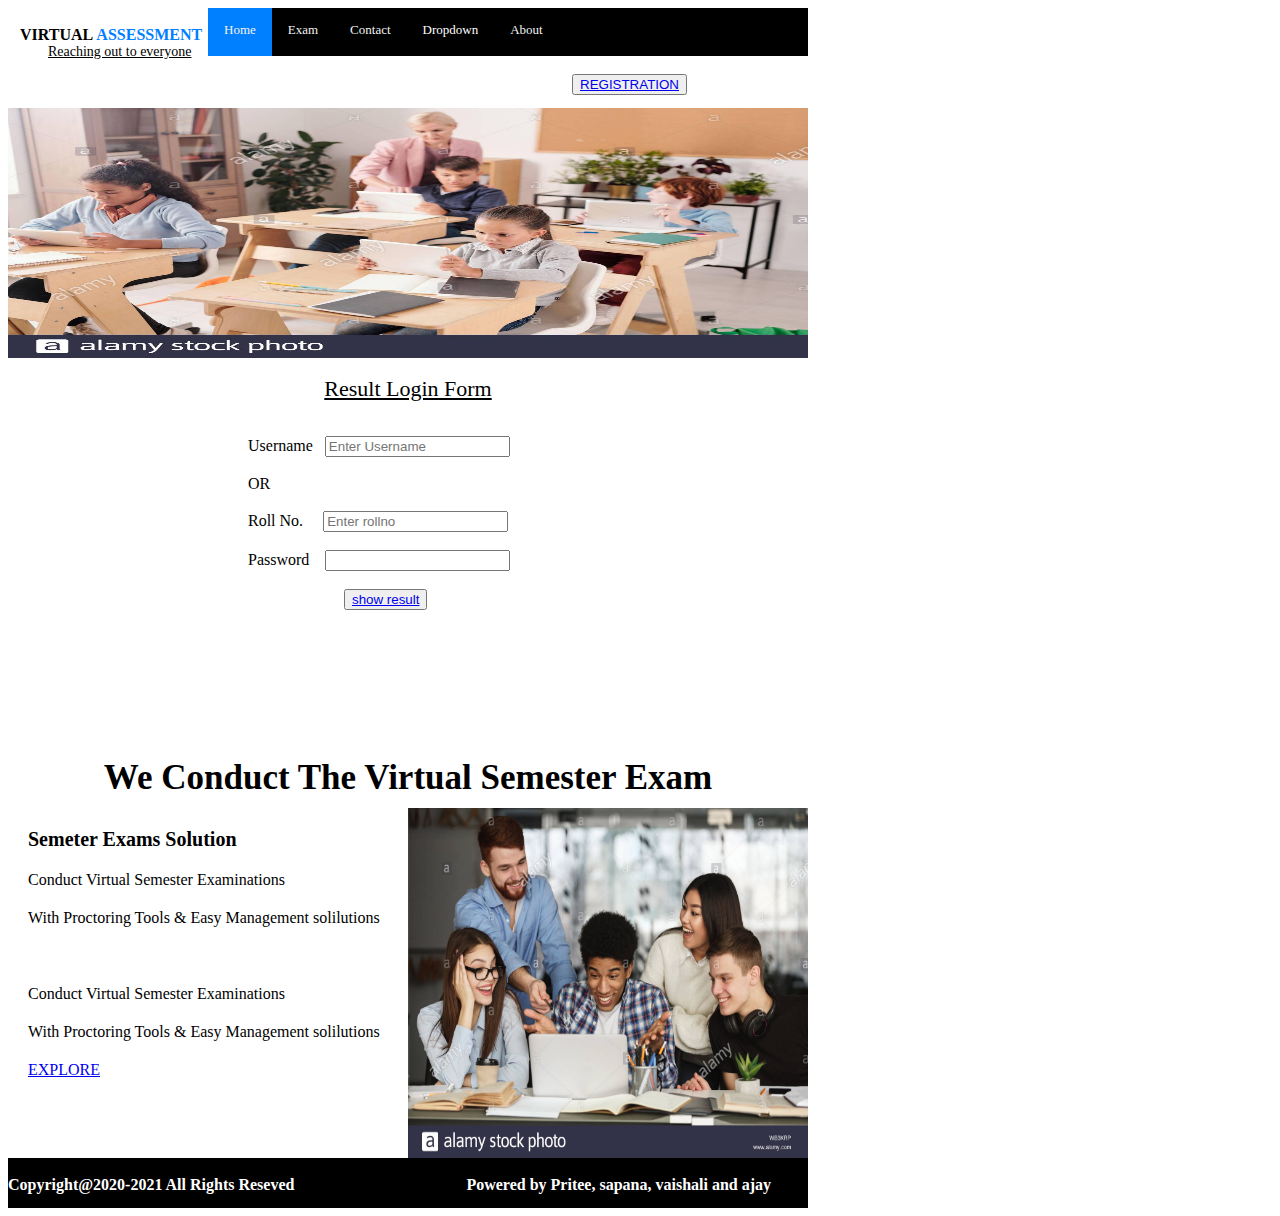
<file: html/result.html>
<html>

<head>
<link rel="stylesheet" type="text/css" href="css\c.css"/>
<style>


</style>


</head>

<body>

<div id="outer">
<div id="logo">

<div id="logo1"></br><b><h style ="margin-left:12px; margin-top:25px; font-family:Cooper;">VIRTUAL</b><b style="color:	#0080ff"> ASSESSMENT</b></h>
<u style="margin-left:40px; font-size:14px; font-family:Gabriola;">Reaching out to everyone</u>
</div>


<div id="logo2">

    
	<div class="topnav" id="myTopnav">
  <a href="home.html" class="active">Home</a>
  <a href="exam.html">Exam</a>
  <a href="contect.html">Contact</a>
  <div class="dropdown">
    <button class="dropbtn">Dropdown 
      <i class="fa fa-caret-down"></i>
    </button>
    <div class="dropdown-content">
      <a href="result.html">Result</a>
      <a href="teacherlogin.html">Teachers login</a>
      <a href="studentlogin.html">Student login</a>
    </div>
  </div> 
  <a href="about.html">About</a>
 
  
  
  
  
  
  
  
  <a href="javascript:void(0);" style="font-size:15px;" class="icon" onclick="myFunction()">&#9776;</a>
</div>

<script>
function myFunction() {
  var x = document.getElementById("myTopnav");
  if (x.className === "topnav") {
    x.className += " responsive";
  } else {
    x.className = "topnav";
  }
}
</script>


</br>&nbsp;&nbsp;&nbsp;&nbsp;&nbsp;&nbsp;&nbsp;&nbsp;&nbsp;&nbsp;&nbsp;&nbsp;&nbsp;&nbsp;&nbsp;&nbsp;&nbsp;&nbsp;&nbsp;&nbsp;&nbsp;&nbsp;&nbsp;
&nbsp;&nbsp;&nbsp;&nbsp;&nbsp;&nbsp;&nbsp;&nbsp;&nbsp;&nbsp;&nbsp;&nbsp;&nbsp;&nbsp;&nbsp;&nbsp;&nbsp;&nbsp;&nbsp;&nbsp;&nbsp;&nbsp;&nbsp;&nbsp;&nbsp;&nbsp;&nbsp;&nbsp;
&nbsp;&nbsp;&nbsp;&nbsp;&nbsp;&nbsp;&nbsp;&nbsp;&nbsp;&nbsp;&nbsp;&nbsp;&nbsp;&nbsp;&nbsp;&nbsp;&nbsp;&nbsp;&nbsp;&nbsp;&nbsp;&nbsp;&nbsp;&nbsp;&nbsp;&nbsp;&nbsp;&nbsp;&nbsp;&nbsp;&nbsp;
&nbsp;&nbsp;&nbsp;&nbsp;&nbsp;
<button style="background-color:#8000f"><a href="registration.html">REGISTRATION</a></button>


</div>

</div>
<div id="menu">

<div class="slideshow-container">

<div class="mySlides fade">

  <img src="img\new.jpg" style="width:100%; height:250px;">
  
</div>

<div class="mySlides fade">
  <img src="img\new1.jpg" style="width:100%; height:250px;">
  
</div>

<div class="mySlides fade">
  <img src="img\new2.jpg" style="width:100%; height:250px;">
  
</div>

<div class="mySlides fade">
  <img src="img\new3.jpg" style="width:100%; height:250px;">
</div>

</div>
<br>

<div style="text-align:center">
  <span class="dot"></span> 
  <span class="dot"></span> 
  <span class="dot"></span> 
</div>

<script>
var slideIndex = 0;
showSlides();

function showSlides() {
  var i;
  var slides = document.getElementsByClassName("mySlides");
  var dots = document.getElementsByClassName("dot");
  for (i = 0; i < slides.length; i++) {
    slides[i].style.display = "none";  
  }
  slideIndex++;
  if (slideIndex > slides.length) {slideIndex = 1}    
  for (i = 0; i < dots.length; i++) {
    dots[i].className = dots[i].className.replace(" active", "");
  }
  slides[slideIndex-1].style.display = "block";  
  dots[slideIndex-1].className += " active";
  setTimeout(showSlides, 2000); // Change image every 2 seconds
}
</script>




</div>
<div id="slider" style="background-color:white;" >

</br>
<center>
<label style="font-size:22px;"><u>Result Login Form</u></label>
</center>

<form action="/action_page.php" method="post"  style="margin-left:40px;">
  
	</br>
 <p style="margin-left:200px">
    Username &nbsp;&nbsp;<input type="text" placeholder="Enter Username" name="uname" ></br></br>
	OR 
	</br></br>
	Roll No.&nbsp;&nbsp; &nbsp;&nbsp;<input type="number" placeholder="Enter rollno" name="rno."></br></br>

  
	Password &nbsp;&nbsp; <input type="password" name="passward" required/>
	<br/>
	<br/>
        
    &nbsp;&nbsp;&nbsp;&nbsp;&nbsp;&nbsp;&nbsp;&nbsp;&nbsp;&nbsp;&nbsp;&nbsp;&nbsp;
	&nbsp;&nbsp;&nbsp;&nbsp;&nbsp;&nbsp;&nbsp;&nbsp;&nbsp;&nbsp;<button type="submit"><a href="showresult.html">show result</a></button></br></br>
    


    
</form>






</div>


<div id="slider1">

<div id="text" style="text-align:center;margin:auto;color:#8881111;font-size:35px;font-weight:bold">We Conduct The Virtual Semester Exam </div>
<div id="text1">
<div id="text2"><p style="margin:20px;color:#8881111;font-size:20px;font-weight:bold; font-family:Cooper">Semeter Exams Solution</p>
<p style="margin:20px; font-family:Harlow Solid">Conduct Virtual Semester Examinations </p>
<p style="margin:20px; font-family:Harlow Solid">With Proctoring Tools & Easy Management solilutions</p><br/>
<p style="margin:20px; font-family:Harlow Solid">Conduct Virtual Semester Examinations </p>
<p style="margin:20px; font-family:Harlow Solid">With Proctoring Tools & Easy Management solilutions</p>
<a href=" studentlogin.html" style="margin:20px; font-family:Franklin Gothic">EXPLORE </a><br/>
</div>



<div id="text3"><img src="img\new2.jpg"/ height="350px;" width="400px;"></div>


</div>
<div id="footer"><br/><b style="color:white;">Copyright@2020-2021 All Rights Reseved  &nbsp;&nbsp;&nbsp;&nbsp;&nbsp;&nbsp;&nbsp;&nbsp;&nbsp;&nbsp;&nbsp;&nbsp;&nbsp;&nbsp;&nbsp;&nbsp;&nbsp;&nbsp;&nbsp;&nbsp;&nbsp;&nbsp;&nbsp;&nbsp;&nbsp;&nbsp;&nbsp;&nbsp;&nbsp;&nbsp;&nbsp; &nbsp;&nbsp;&nbsp;&nbsp;&nbsp;&nbsp;&nbsp;&nbsp;&nbsp;&nbsp;Powered by Pritee, sapana, vaishali and ajay </b> </div>
</div>

</body></html>
</file>
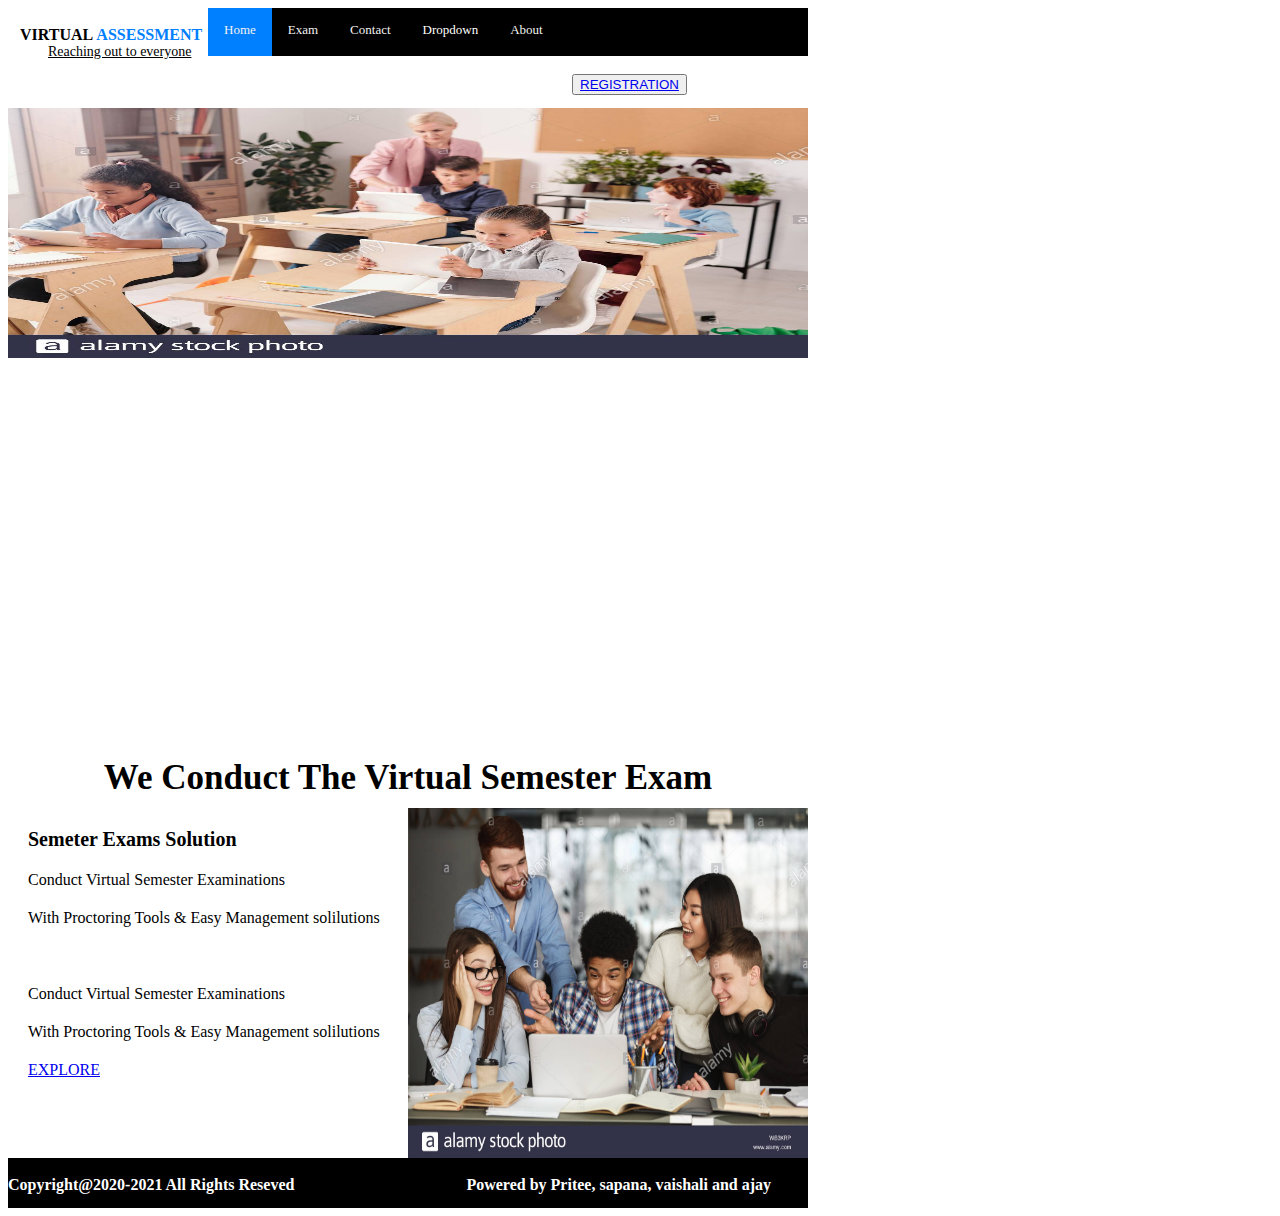
<file: html/showresult.html>
<html>

<head>
<link rel="stylesheet" type="text/css" href="css\c.css"/>
<style>


</style>


</head>

<body>

<div id="outer">
<div id="logo">

<div id="logo1"></br><b><h style ="margin-left:12px; margin-top:25px; font-family:Cooper;">VIRTUAL</b><b style="color:	#0080ff"> ASSESSMENT</b></h>
<u style="margin-left:40px; font-size:14px; font-family:Gabriola;">Reaching out to everyone</u>
</div>


<div id="logo2">

    
	<div class="topnav" id="myTopnav">
  <a href="home.html" class="active">Home</a>
  <a href="exam.html">Exam</a>
  <a href="contect.html">Contact</a>
  <div class="dropdown">
    <button class="dropbtn">Dropdown 
      <i class="fa fa-caret-down"></i>
    </button>
    <div class="dropdown-content">
      <a href="result.html">Result</a>
      <a href="teacherlogin.html">Teachers login</a>
      <a href="studentlogin.html">Student login</a>
    </div>
  </div> 
  <a href="about.html">About</a>
 
  
  
  
  
  
  
  
  <a href="javascript:void(0);" style="font-size:15px;" class="icon" onclick="myFunction()">&#9776;</a>
</div>

<script>
function myFunction() {
  var x = document.getElementById("myTopnav");
  if (x.className === "topnav") {
    x.className += " responsive";
  } else {
    x.className = "topnav";
  }
}
</script>


</br>&nbsp;&nbsp;&nbsp;&nbsp;&nbsp;&nbsp;&nbsp;&nbsp;&nbsp;&nbsp;&nbsp;&nbsp;&nbsp;&nbsp;&nbsp;&nbsp;&nbsp;&nbsp;&nbsp;&nbsp;&nbsp;&nbsp;&nbsp;
&nbsp;&nbsp;&nbsp;&nbsp;&nbsp;&nbsp;&nbsp;&nbsp;&nbsp;&nbsp;&nbsp;&nbsp;&nbsp;&nbsp;&nbsp;&nbsp;&nbsp;&nbsp;&nbsp;&nbsp;&nbsp;&nbsp;&nbsp;&nbsp;&nbsp;&nbsp;&nbsp;&nbsp;
&nbsp;&nbsp;&nbsp;&nbsp;&nbsp;&nbsp;&nbsp;&nbsp;&nbsp;&nbsp;&nbsp;&nbsp;&nbsp;&nbsp;&nbsp;&nbsp;&nbsp;&nbsp;&nbsp;&nbsp;&nbsp;&nbsp;&nbsp;&nbsp;&nbsp;&nbsp;&nbsp;&nbsp;&nbsp;&nbsp;&nbsp;
&nbsp;&nbsp;&nbsp;&nbsp;&nbsp;
<button style="background-color:#8000f"><a href="registration.html">REGISTRATION</a></button>


</div>

</div>
<div id="menu">

<div class="slideshow-container">

<div class="mySlides fade">

  <img src="img\new.jpg" style="width:100%; height:250px;">
  
</div>

<div class="mySlides fade">
  <img src="img\new1.jpg" style="width:100%; height:250px;">
  
</div>

<div class="mySlides fade">
  <img src="img\new2.jpg" style="width:100%; height:250px;">
  
</div>

<div class="mySlides fade">
  <img src="img\new3.jpg" style="width:100%; height:250px;">
</div>

</div>
<br>

<div style="text-align:center">
  <span class="dot"></span> 
  <span class="dot"></span> 
  <span class="dot"></span> 
</div>

<script>
var slideIndex = 0;
showSlides();

function showSlides() {
  var i;
  var slides = document.getElementsByClassName("mySlides");
  var dots = document.getElementsByClassName("dot");
  for (i = 0; i < slides.length; i++) {
    slides[i].style.display = "none";  
  }
  slideIndex++;
  if (slideIndex > slides.length) {slideIndex = 1}    
  for (i = 0; i < dots.length; i++) {
    dots[i].className = dots[i].className.replace(" active", "");
  }
  slides[slideIndex-1].style.display = "block";  
  dots[slideIndex-1].className += " active";
  setTimeout(showSlides, 2000); // Change image every 2 seconds
}
</script>




</div>
<div id="slider" style="background-color:white;" >

   

   
   
   
   
   
   
   
   
   
   
   
</div>


<div id="slider1">

<div id="text" style="text-align:center;margin:auto;color:#8881111;font-size:35px;font-weight:bold">We Conduct The Virtual Semester Exam </div>
<div id="text1">
<div id="text2"><p style="margin:20px;color:#8881111;font-size:20px;font-weight:bold; font-family:Cooper">Semeter Exams Solution</p>
<p style="margin:20px; font-family:Harlow Solid">Conduct Virtual Semester Examinations </p>
<p style="margin:20px; font-family:Harlow Solid">With Proctoring Tools & Easy Management solilutions</p><br/>
<p style="margin:20px; font-family:Harlow Solid">Conduct Virtual Semester Examinations </p>
<p style="margin:20px; font-family:Harlow Solid">With Proctoring Tools & Easy Management solilutions</p>
<a href=" studentlogin.html" style="margin:20px; font-family:Franklin Gothic">EXPLORE </a><br/>
</div>



<div id="text3"><img src="img\new2.jpg"/ height="350px;" width="400px;"></div>


</div>
<div id="footer"><br/><b style="color:white;">Copyright@2020-2021 All Rights Reseved  &nbsp;&nbsp;&nbsp;&nbsp;&nbsp;&nbsp;&nbsp;&nbsp;&nbsp;&nbsp;&nbsp;&nbsp;&nbsp;&nbsp;&nbsp;&nbsp;&nbsp;&nbsp;&nbsp;&nbsp;&nbsp;&nbsp;&nbsp;&nbsp;&nbsp;&nbsp;&nbsp;&nbsp;&nbsp;&nbsp;&nbsp; &nbsp;&nbsp;&nbsp;&nbsp;&nbsp;&nbsp;&nbsp;&nbsp;&nbsp;&nbsp;Powered by Pritee, sapana, vaishali and ajay </b> </div>
</div>

</body></html>
</file>
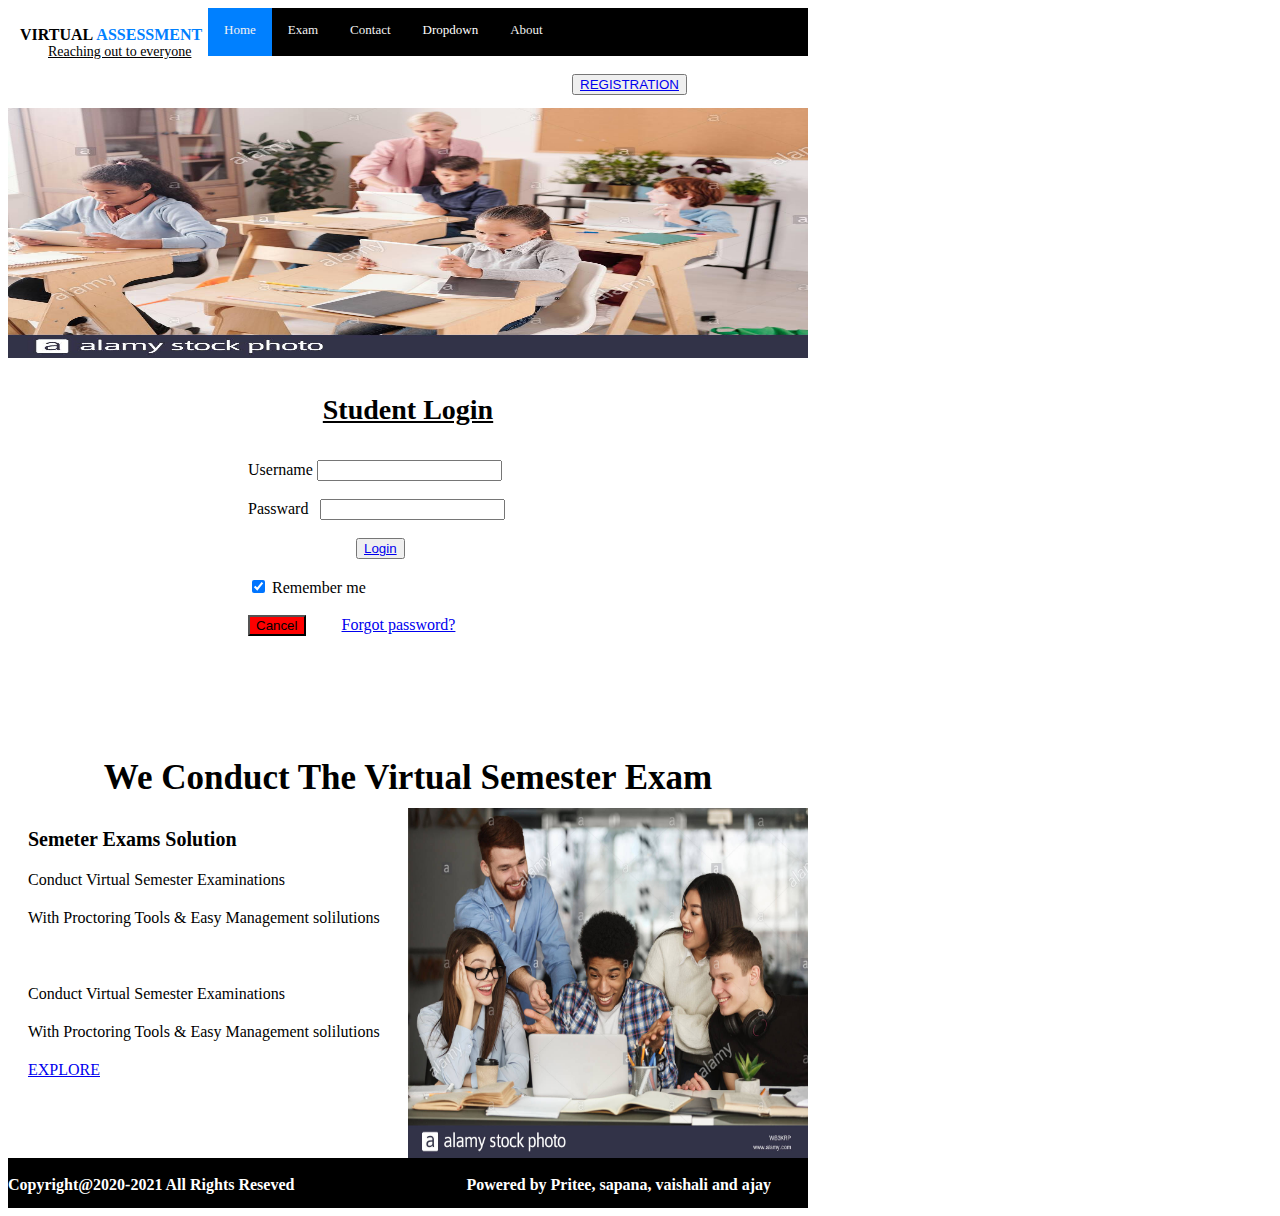
<file: html/studentlogin.html>
<html>

<head>
<link rel="stylesheet" type="text/css" href="css\c.css"/>
<style>


</style>


</head>

<body>

<div id="outer">
<div id="logo">

<div id="logo1"></br><b><h style ="margin-left:12px; margin-top:25px; font-family:Cooper;">VIRTUAL</b><b style="color:	#0080ff"> ASSESSMENT</b></h>
<u style="margin-left:40px; font-size:14px; font-family:Gabriola;">Reaching out to everyone</u>
</div>


<div id="logo2">

    
	<div class="topnav" id="myTopnav">
  <a href="home.html" class="active">Home</a>
  <a href="exam.html">Exam</a>
  <a href="contect.html">Contact</a>
  <div class="dropdown">
    <button class="dropbtn">Dropdown 
      <i class="fa fa-caret-down"></i>
    </button>
    <div class="dropdown-content">
      <a href="result.html">Result</a>
      <a href="teacherlogin.html">Teachers login</a>
      <a href="exam.html">Student login</a>
    </div>
  </div> 
  <a href="about.html">About</a>
 
  
  

  
  
  <a href="javascript:void(0);" style="font-size:15px;" class="icon" onclick="myFunction()">&#9776;</a>
</div>

<script>
function myFunction() {
  var x = document.getElementById("myTopnav");
  if (x.className === "topnav") {
    x.className += " responsive";
  } else {
    x.className = "topnav";
  }
}
</script>


</br>&nbsp;&nbsp;&nbsp;&nbsp;&nbsp;&nbsp;&nbsp;&nbsp;&nbsp;&nbsp;&nbsp;&nbsp;&nbsp;&nbsp;&nbsp;&nbsp;&nbsp;&nbsp;&nbsp;&nbsp;&nbsp;&nbsp;&nbsp;
&nbsp;&nbsp;&nbsp;&nbsp;&nbsp;&nbsp;&nbsp;&nbsp;&nbsp;&nbsp;&nbsp;&nbsp;&nbsp;&nbsp;&nbsp;&nbsp;&nbsp;&nbsp;&nbsp;&nbsp;&nbsp;&nbsp;&nbsp;&nbsp;&nbsp;&nbsp;&nbsp;&nbsp;
&nbsp;&nbsp;&nbsp;&nbsp;&nbsp;&nbsp;&nbsp;&nbsp;&nbsp;&nbsp;&nbsp;&nbsp;&nbsp;&nbsp;&nbsp;&nbsp;&nbsp;&nbsp;&nbsp;&nbsp;&nbsp;&nbsp;&nbsp;&nbsp;&nbsp;&nbsp;&nbsp;&nbsp;&nbsp;&nbsp;&nbsp;
&nbsp;&nbsp;&nbsp;&nbsp;&nbsp;
<button style="background-color:#8000f"><a href="registration.html">REGISTRATION</a></button>


</div>

</div>
<div id="menu">

<div class="slideshow-container">

<div class="mySlides fade">

  <img src="img\new.jpg" style="width:100%; height:250px;">
  
</div>

<div class="mySlides fade">
  <img src="img\new1.jpg" style="width:100%; height:250px;">
  
</div>

<div class="mySlides fade">
  <img src="img\new2.jpg" style="width:100%; height:250px;">
  
</div>

<div class="mySlides fade">
  <img src="img\new3.jpg" style="width:100%; height:250px;">
</div>

</div>
<br>

<div style="text-align:center">
  <span class="dot"></span> 
  <span class="dot"></span> 
  <span class="dot"></span> 
</div>

<script>
var slideIndex = 0;
showSlides();

function showSlides() {
  var i;
  var slides = document.getElementsByClassName("mySlides");
  var dots = document.getElementsByClassName("dot");
  for (i = 0; i < slides.length; i++) {
    slides[i].style.display = "none";  
  }
  slideIndex++;
  if (slideIndex > slides.length) {slideIndex = 1}    
  for (i = 0; i < dots.length; i++) {
    dots[i].className = dots[i].className.replace(" active", "");
  }
  slides[slideIndex-1].style.display = "block";  
  dots[slideIndex-1].className += " active";
  setTimeout(showSlides, 2000); // Change image every 2 seconds
}
</script>




</div>
<div id="slider"  style="background-color:white;">

<br/>
<br/>
<center>
<u style="font-size:28px;"><b>Student Login</b>
</center>

</u>
<br/>
<form action="" method="post"  style="margin-left:40px;">
  
 <p style="margin-left:200px">
    Username <input type="text" name="uname" required></br></br>

    Passward &nbsp; <input type="password" name="passward" required/></br></br>
        
    &nbsp;&nbsp;&nbsp;&nbsp;&nbsp;&nbsp;&nbsp;&nbsp;&nbsp;&nbsp;&nbsp;&nbsp;&nbsp;&nbsp;&nbsp;&nbsp;&nbsp;&nbsp;&nbsp;&nbsp;&nbsp;
	&nbsp;&nbsp;&nbsp;&nbsp;
	<button type="submit"><a href="exam.html">Login</a></button></br></br>
    

      <input type="checkbox" checked="checked" name="remember"> Remember me
   </br></br>

    <button type="cencel" class="cancel" style="background-color:red">Cancel</button>&nbsp;&nbsp;&nbsp;&nbsp;&nbsp;&nbsp;&nbsp;&nbsp;
    <span class="psw"> <a href="#">Forgot password?</a></span>
 
</form>















</div>


<div id="slider1">

<div id="text" style="text-align:center;margin:auto;color:#8881111;font-size:35px;font-weight:bold">We Conduct The Virtual Semester Exam </div>
<div id="text1">
<div id="text2"><p style="margin:20px;color:#8881111;font-size:20px;font-weight:bold; font-family:Cooper">Semeter Exams Solution</p>
<p style="margin:20px; font-family:Harlow Solid">Conduct Virtual Semester Examinations </p>
<p style="margin:20px; font-family:Harlow Solid">With Proctoring Tools & Easy Management solilutions</p><br/>
<p style="margin:20px; font-family:Harlow Solid">Conduct Virtual Semester Examinations </p>
<p style="margin:20px; font-family:Harlow Solid">With Proctoring Tools & Easy Management solilutions</p>
<a href="studentlogin.html " style="margin:20px; font-family:Franklin Gothic">EXPLORE </a><br/>
</div>



<div id="text3"><img src="img\new2.jpg"/ height="350px;" width="400px;"></div>


</div>
<div id="footer"><br/><b style="color:white;">Copyright@2020-2021 All Rights Reseved  &nbsp;&nbsp;&nbsp;&nbsp;&nbsp;&nbsp;&nbsp;&nbsp;&nbsp;&nbsp;&nbsp;&nbsp;&nbsp;&nbsp;&nbsp;&nbsp;&nbsp;&nbsp;&nbsp;&nbsp;&nbsp;&nbsp;&nbsp;&nbsp;&nbsp;&nbsp;&nbsp;&nbsp;&nbsp;&nbsp;&nbsp; &nbsp;&nbsp;&nbsp;&nbsp;&nbsp;&nbsp;&nbsp;&nbsp;&nbsp;&nbsp;Powered by Pritee, sapana, vaishali and ajay </b> </div>
</div>

</body></html>
</file>
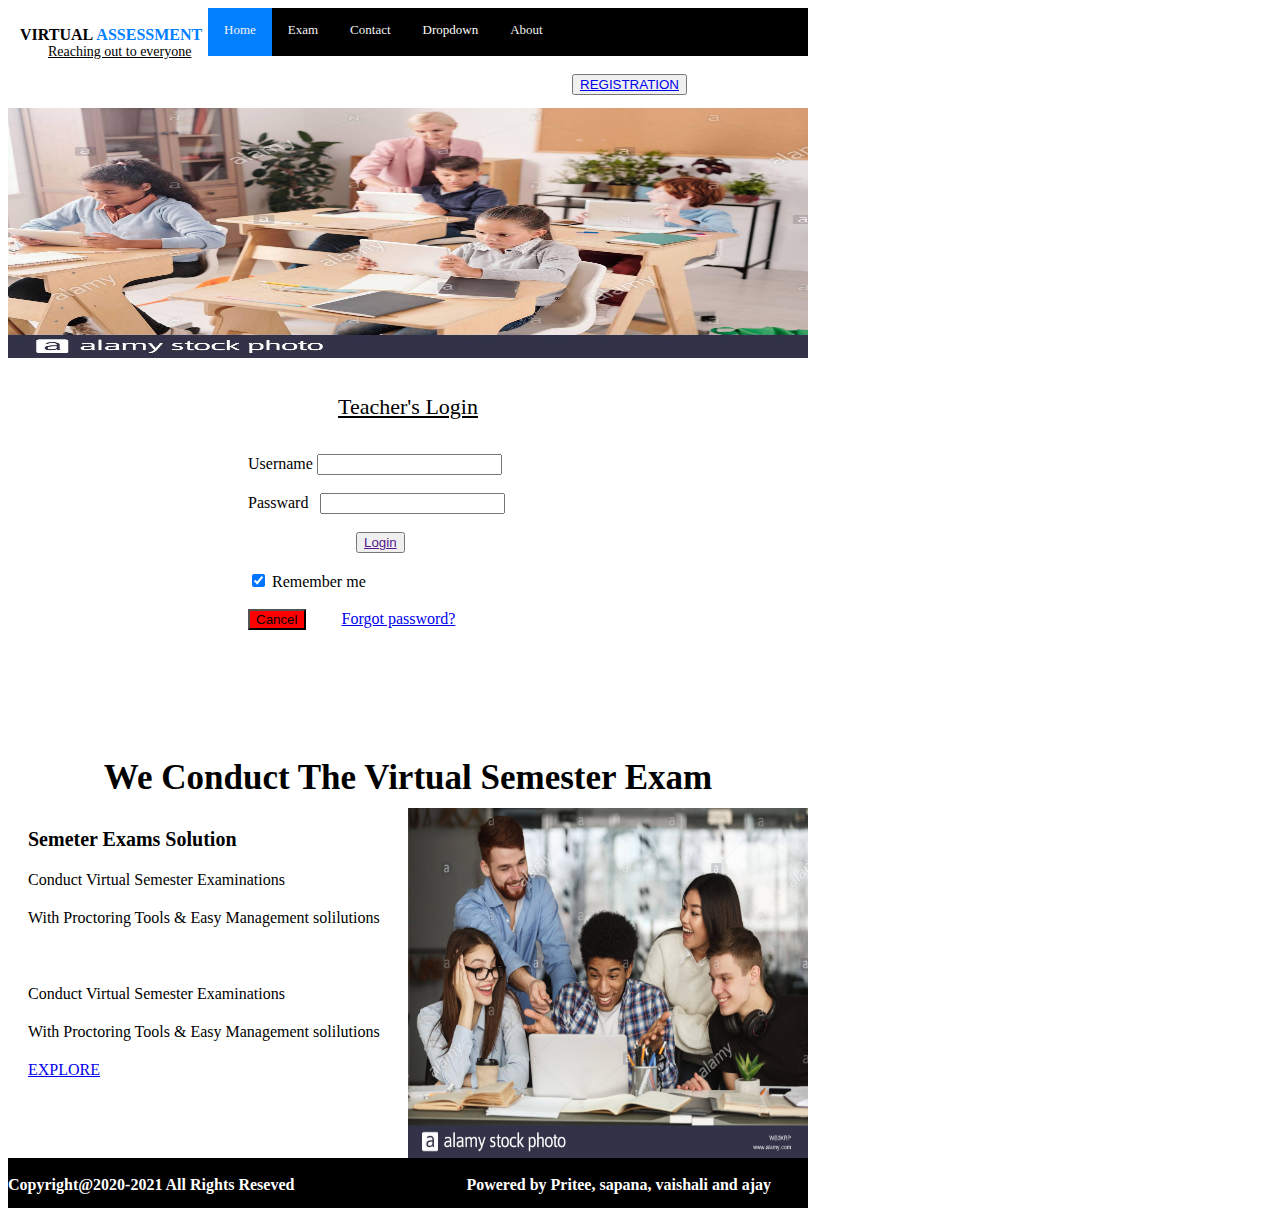
<file: html/teacherlogin.html>
<html>

<head>
<link rel="stylesheet" type="text/css" href="css\c.css"/>
<style>



</style>


</head>

<body>

<div id="outer">
<div id="logo">

<div id="logo1"></br><b><h style ="margin-left:12px; margin-top:25px; font-family:Cooper;">VIRTUAL</b><b style="color:	#0080ff"> ASSESSMENT</b></h>
<u style="margin-left:40px; font-size:14px; font-family:Gabriola;">Reaching out to everyone</u>
</div>


<div id="logo2">

    
	<div class="topnav" id="myTopnav">
  <a href="home.html" class="active">Home</a>
  <a href="exam.html">Exam</a>
  <a href="contect.html">Contact</a>
  <div class="dropdown">
    <button class="dropbtn">Dropdown 
      <i class="fa fa-caret-down"></i>
    </button>
    <div class="dropdown-content">
      <a href="result.html">Result</a>
      <a href="teacherlogin.html">Teachers login</a>
      <a href="studentlogin.html">Student login</a>
    </div>
  </div> 
  <a href="about.html">About</a>
 
  
  

  
  
  <a href="javascript:void(0);" style="font-size:15px;" class="icon" onclick="myFunction()">&#9776;</a>
</div>

<script>
function myFunction() {
  var x = document.getElementById("myTopnav");
  if (x.className === "topnav") {
    x.className += " responsive";
  } else {
    x.className = "topnav";
  }
}
</script>


</br>&nbsp;&nbsp;&nbsp;&nbsp;&nbsp;&nbsp;&nbsp;&nbsp;&nbsp;&nbsp;&nbsp;&nbsp;&nbsp;&nbsp;&nbsp;&nbsp;&nbsp;&nbsp;&nbsp;&nbsp;&nbsp;&nbsp;&nbsp;
&nbsp;&nbsp;&nbsp;&nbsp;&nbsp;&nbsp;&nbsp;&nbsp;&nbsp;&nbsp;&nbsp;&nbsp;&nbsp;&nbsp;&nbsp;&nbsp;&nbsp;&nbsp;&nbsp;&nbsp;&nbsp;&nbsp;&nbsp;&nbsp;&nbsp;&nbsp;&nbsp;&nbsp;
&nbsp;&nbsp;&nbsp;&nbsp;&nbsp;&nbsp;&nbsp;&nbsp;&nbsp;&nbsp;&nbsp;&nbsp;&nbsp;&nbsp;&nbsp;&nbsp;&nbsp;&nbsp;&nbsp;&nbsp;&nbsp;&nbsp;&nbsp;&nbsp;&nbsp;&nbsp;&nbsp;&nbsp;&nbsp;&nbsp;&nbsp;
&nbsp;&nbsp;&nbsp;&nbsp;&nbsp;
<button style="background-color:#8000f"><a href="registration.html">REGISTRATION</a></button>


</div>

</div>
<div id="menu">

<div class="slideshow-container">

<div class="mySlides fade">

  <img src="img\new.jpg" style="width:100%; height:250px;">
  
</div>

<div class="mySlides fade">
  <img src="img\new1.jpg" style="width:100%; height:250px;">
  
</div>

<div class="mySlides fade">
  <img src="img\new2.jpg" style="width:100%; height:250px;">
  
</div>

<div class="mySlides fade">
  <img src="img\new3.jpg" style="width:100%; height:250px;">
</div>

</div>
<br>

<div style="text-align:center">
  <span class="dot"></span> 
  <span class="dot"></span> 
  <span class="dot"></span> 
</div>

<script>
var slideIndex = 0;
showSlides();

function showSlides() {
  var i;
  var slides = document.getElementsByClassName("mySlides");
  var dots = document.getElementsByClassName("dot");
  for (i = 0; i < slides.length; i++) {
    slides[i].style.display = "none";  
  }
  slideIndex++;
  if (slideIndex > slides.length) {slideIndex = 1}    
  for (i = 0; i < dots.length; i++) {
    dots[i].className = dots[i].className.replace(" active", "");
  }
  slides[slideIndex-1].style.display = "block";  
  dots[slideIndex-1].className += " active";
  setTimeout(showSlides, 2000); // Change image every 2 seconds
}
</script>


</div>





<div id="slider" style="background-color:white">

<br/>
<br/>
<center>
<u style="font-size:22px;">Teacher's Login</u>
</center>

<form action="/action_page.php" method="post"  style="margin-left:40px;">
  
	</br>
 
 <p style="margin-left:200px">
    Username <input type="text" name="uname" required></br></br>

    Passward &nbsp; <input type="password" name="passward" required/></br></br>
        
    &nbsp;&nbsp;&nbsp;&nbsp;&nbsp;&nbsp;&nbsp;&nbsp;&nbsp;&nbsp;&nbsp;&nbsp;&nbsp;&nbsp;&nbsp;&nbsp;&nbsp;&nbsp;&nbsp;&nbsp;&nbsp;
	&nbsp;&nbsp;&nbsp;&nbsp;
	<button type="submit"><a href="">Login</a></button></br></br>
    

      <input type="checkbox" checked="checked" name="remember"> Remember me
   </br></br>

    <button type="button" class="cancelbtn" style="background-color:red">Cancel</button>&nbsp;&nbsp;&nbsp;&nbsp;&nbsp;&nbsp;&nbsp;&nbsp;
    <span class="psw"> <a href="#">Forgot password?</a></span>
 
 
 
 
 
</form>






</div>






<div id="slider1">

<div id="text" style="text-align:center;margin:auto;color:#8881111;font-size:35px;font-weight:bold">We Conduct The Virtual Semester Exam </div>
<div id="text1">
<div id="text2"><p style="margin:20px;color:#8881111;font-size:20px;font-weight:bold; font-family:Cooper">Semeter Exams Solution</p>
<p style="margin:20px; font-family:Harlow Solid">Conduct Virtual Semester Examinations </p>
<p style="margin:20px; font-family:Harlow Solid">With Proctoring Tools & Easy Management solilutions</p><br/>
<p style="margin:20px; font-family:Harlow Solid">Conduct Virtual Semester Examinations </p>
<p style="margin:20px; font-family:Harlow Solid">With Proctoring Tools & Easy Management solilutions</p>
<a href="studentlogin.html " style="margin:20px; font-family:Franklin Gothic">EXPLORE </a><br/>
</div>



<div id="text3"><img src="img\new2.jpg"/ height="350px;" width="400px;"></div>


</div>
<div id="footer"><br/><b style="color:white;">Copyright@2020-2021 All Rights Reseved  &nbsp;&nbsp;&nbsp;&nbsp;&nbsp;&nbsp;&nbsp;&nbsp;&nbsp;&nbsp;&nbsp;&nbsp;&nbsp;&nbsp;&nbsp;&nbsp;&nbsp;&nbsp;&nbsp;&nbsp;&nbsp;&nbsp;&nbsp;&nbsp;&nbsp;&nbsp;&nbsp;&nbsp;&nbsp;&nbsp;&nbsp; &nbsp;&nbsp;&nbsp;&nbsp;&nbsp;&nbsp;&nbsp;&nbsp;&nbsp;&nbsp;Powered by Pritee, sapana, vaishali and ajay </b> </div>
</div>

</body></html>
</file>
